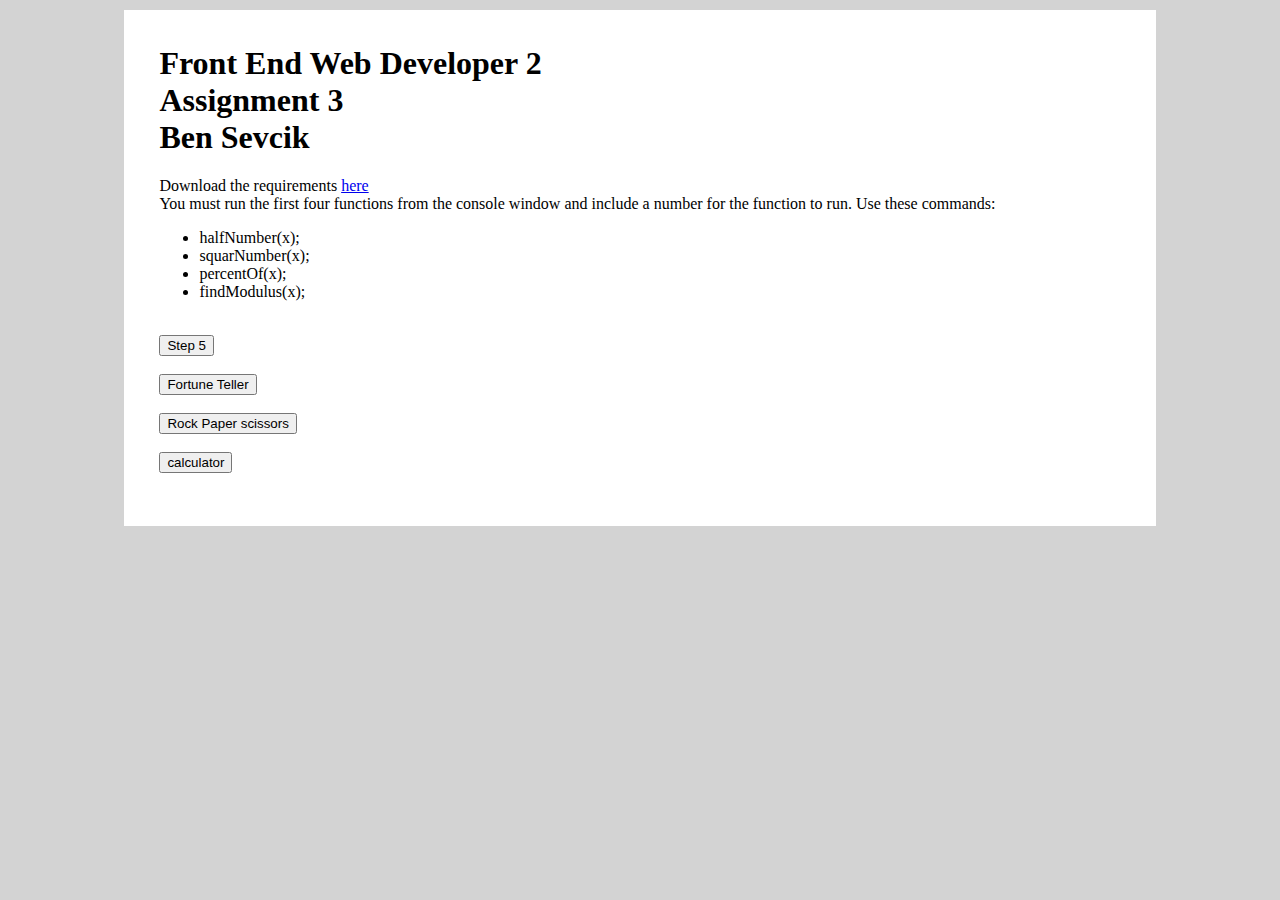
<file: index.html>
<!DOCTYPE html>
<html lang="en">
<head>
    <meta charset="UTF-8">
    <title>Assignment 03</title>
    <script src="js/01-functions-practice.js"></script>
    <script src="js/02-fortune-teller.js"></script>
    <script src="js/03-rock-paper-scissors.js"></script>
    <script src="js/04-basic-calculator.js"></script>
</head>
<body style="background: lightgray">
<main style="background: white; width: 80%; height: 90%; margin: 10px auto; padding: 10px;">
    <!--
        <input type="button" id="function1" value="Half Number" onclick="halfNumber()">
        <input type="button" id="function2" value="function 2">
        <input type="button" id="function3" value="function 3">
        <input type="button" id="function4" value="function 4">
    -->
       <section style="margin: 25px">
          <h1>Front End Web Developer 2<br>Assignment 3<br>Ben Sevcik</h1>
          Download the requirements <a href="assignment3.docx">here</a><br>
          You must run the first four functions from the console window and include a number for the function to run. Use these commands:<br>
          <ul>
              <li>
                  halfNumber(x);<br>
              </li>
              <li>
                  squarNumber(x);<br>
              </li>
              <li>                  
                  percentOf(x);<br>
              </li>
              <li>                  
                  findModulus(x);<br><br>
              </li>
          </ul>
          
           
        <input type="button" id="function5" value="Step 5" onclick="stepFive()"><br><br>
        <input type="button" id="fortuneteller" value="Fortune Teller" onclick="tellFortune()"><br><br>
        <input type="button" id="rps" value="Rock Paper scissors" onclick="rps()"><br><br>
        <input type="button" id="calculator" value="calculator" onclick="calculator()"><br><br>
        <div id="tellFortune"></div>
       </section>
</main>

</body>
</html>
</file>
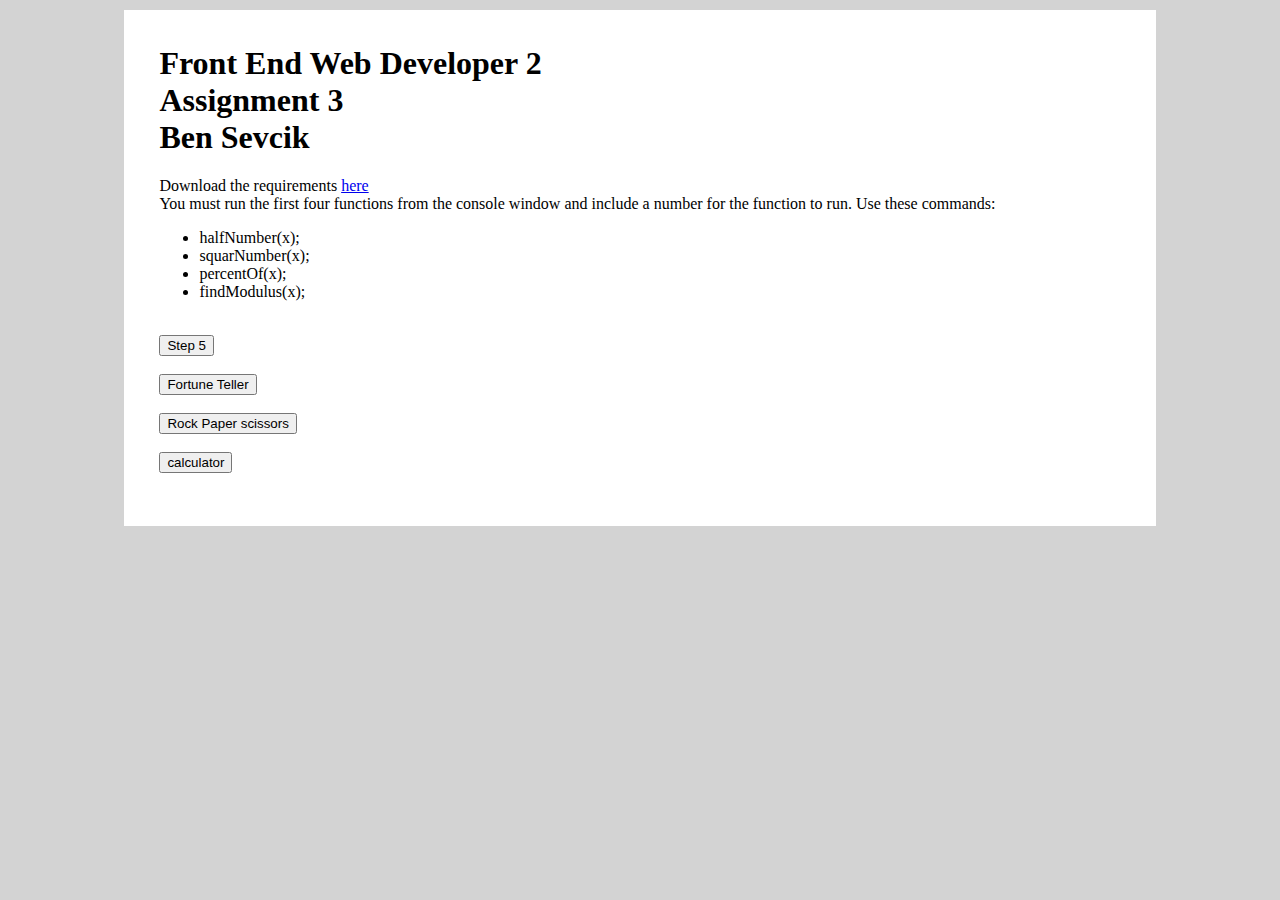
<file: completed/index.html>
<!DOCTYPE html>
<html lang="en">
<head>
    <meta charset="UTF-8">
    <title>Assignment 03</title>
    <script src="js/01-functions-practice.js"></script>
    <script src="js/02-fortune-teller.js"></script>
    <script src="js/03-rock-paper-scissors.js"></script>
    <script src="js/04-basic-calculator.js"></script>
</head>
<body style="background: lightgray">
<main style="background: white; width: 80%; height: 90%; margin: 10px auto; padding: 10px;">
    <!--
        <input type="button" id="function1" value="Half Number" onclick="halfNumber()">
        <input type="button" id="function2" value="function 2">
        <input type="button" id="function3" value="function 3">
        <input type="button" id="function4" value="function 4">
    -->
       <section style="margin: 25px">
          <h1>Front End Web Developer 2<br>Assignment 3<br>Ben Sevcik</h1>
          Download the requirements <a href="../assignment3.docx">here</a><br>
          You must run the first four functions from the console window and include a number for the function to run. Use these commands:<br>
          <ul>
              <li>
                  halfNumber(x);<br>
              </li>
              <li>
                  squarNumber(x);<br>
              </li>
              <li>                  
                  percentOf(x);<br>
              </li>
              <li>                  
                  findModulus(x);<br><br>
              </li>
          </ul>
          
           
        <input type="button" id="function5" value="Step 5" onclick="stepFive()"><br><br>
        <input type="button" id="fortuneteller" value="Fortune Teller" onclick="tellFortune()"><br><br>
        <input type="button" id="rps" value="Rock Paper scissors" onclick="rps()"><br><br>
        <input type="button" id="calculator" value="calculator" onclick="calculator()"><br><br>
        <div id="tellFortune"></div>
       </section>
</main>

</body>
</html>
</file>
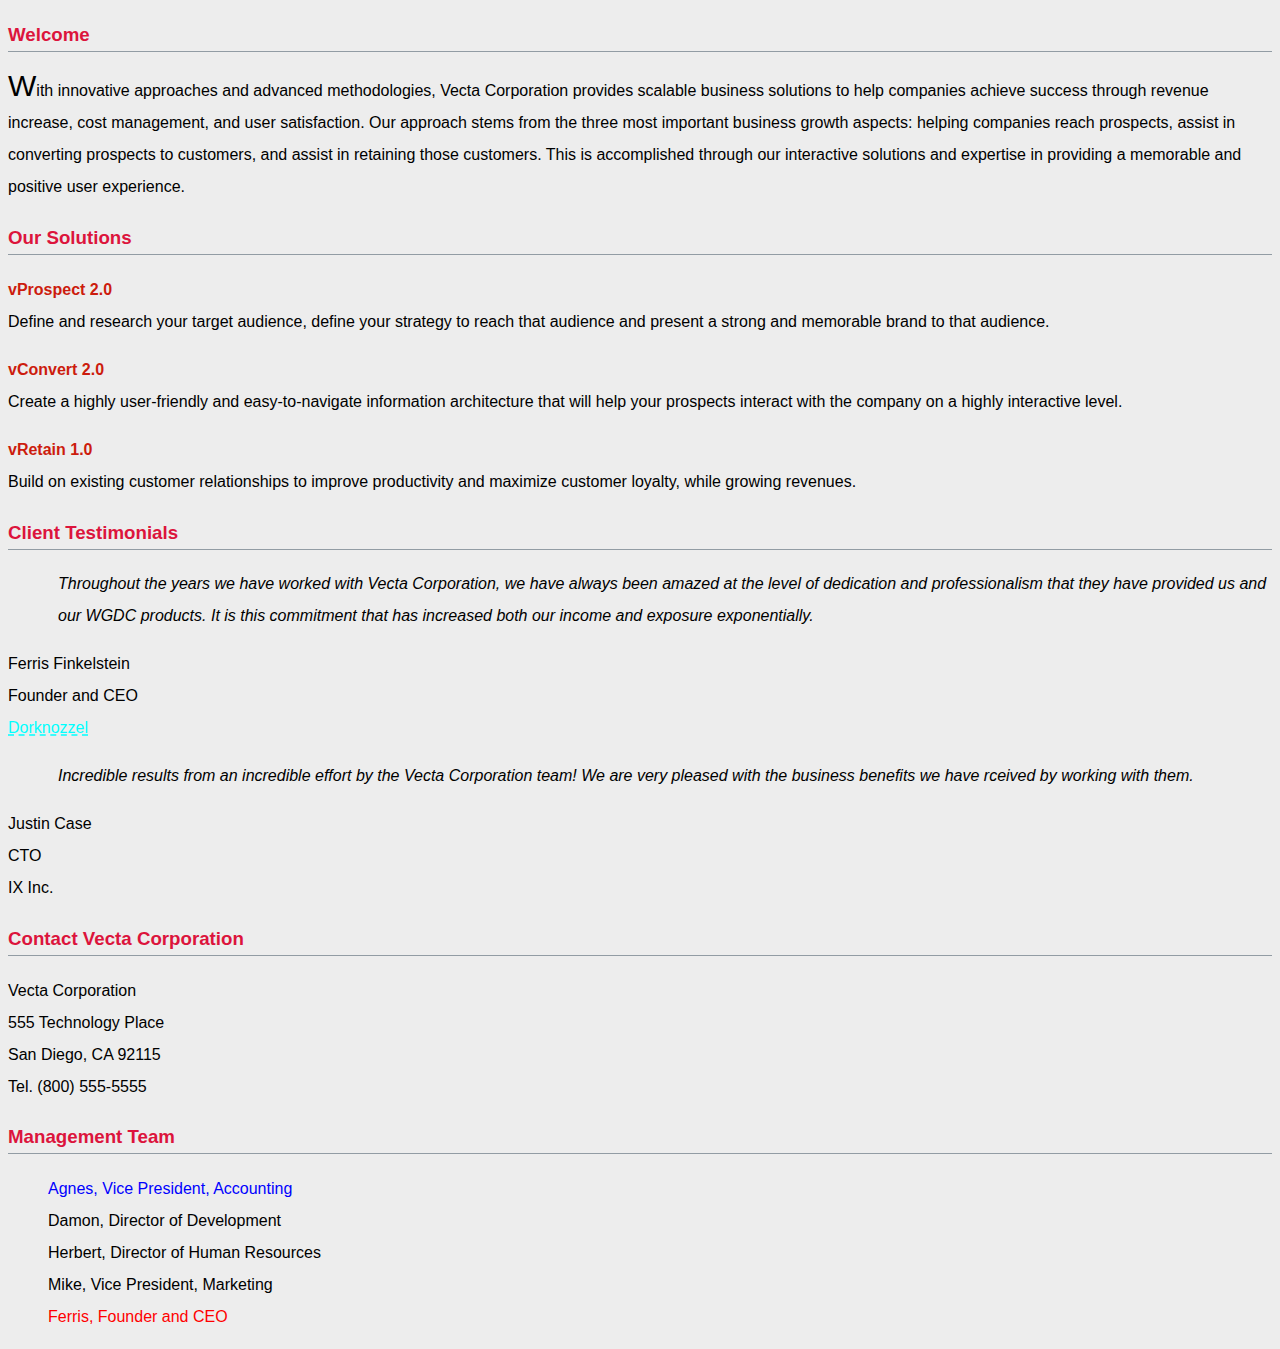
<file: part1/index.html>
<!doctype html>
<html lang="en">
<head>
<meta charset="utf-8">
<title>Welcome to Vecta Corp.</title>
<link href="styles/styles.css" rel="stylesheet"> 

</head>

<body>
<h3>Welcome</h3>

<p>With innovative approaches and advanced methodologies, Vecta Corporation provides scalable business solutions to help companies achieve success through revenue increase, cost management, and user satisfaction. Our approach stems from the three most important business growth aspects: helping companies reach prospects, assist in converting prospects to customers, and assist in retaining those customers. This is accomplished through our interactive solutions and expertise in providing a memorable and positive user experience.</p>

<h3>Our Solutions</h3>

    <p><a class="solution">vProspect 2.0</a><br>
Define and research your target audience, define your strategy to reach that audience and present a strong and memorable brand to that audience.</p>

    <p><a class="solution">vConvert 2.0</a><br>
Create a highly user-friendly and easy-to-navigate information architecture that will help your prospects interact with the company on a highly interactive level.</p>

    <p><a class="solution">vRetain 1.0</a><br>
Build on existing customer relationships to improve productivity and maximize customer loyalty, while growing revenues.</p>

<h3>Client Testimonials</h3>

<p id="testimonial1">Throughout the years we have worked with Vecta Corporation, we have always been amazed at the level of dedication and professionalism that they have provided us and our WGDC products. It is this commitment that has increased both our income and exposure exponentially.</p>
<p>Ferris Finkelstein<br>
Founder and CEO<br>
<a href="http://www.dorknozzle.com">Dorknozzel</a></p>

<p id="testimonial2">Incredible results from an incredible effort by the Vecta Corporation team! We are very pleased with the business benefits we have rceived by working with them.</p>
<p>Justin Case<br>
CTO<br>
IX Inc.</p>

<h3>Contact Vecta Corporation</h3>

<p>Vecta Corporation<br>
555 Technology Place<br>
San Diego, CA 92115<br>
Tel. (800) 555-5555</p>

<h3>Management Team</h3>

<ul>
    <li>Agnes, Vice President, Accounting</li>
    <li>Damon, Director of Development</li>
    <li>Herbert, Director of Human Resources</li>
    <li>Mike, Vice President, Marketing</li>
    <li>Ferris, Founder and CEO</li>
</ul>
</body>
</html>
</file>
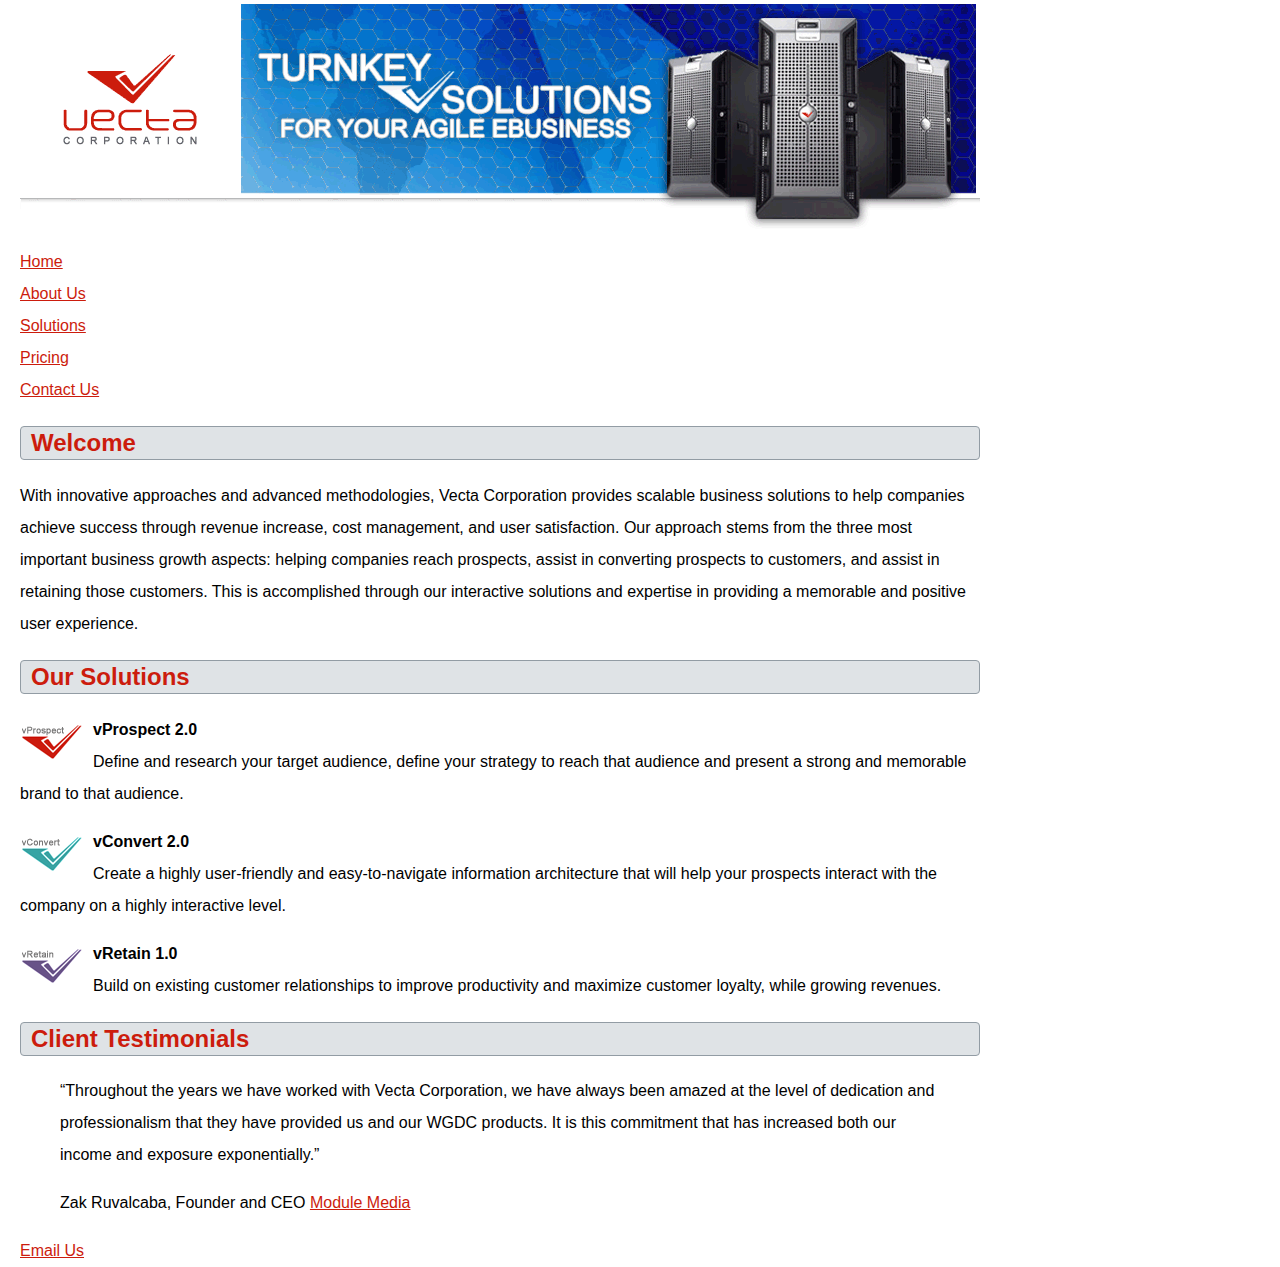
<file: part2/vectacorp/index.html>
<!doctype html>
<html lang="en">
<head>
	<meta charset="utf-8">
	<title>Welcome to Vecta Corporation</title>
    <link href="styles/styles.css" rel="stylesheet">
    <styles h2=></styles>
</head>
    <style>
        p:first-line {
            font-weight: bold;
        }
        p:first-of-type:first-line {
            font-weight: normal;
        }
    </style>
<body>
<img src="images/header.gif" alt="">
<ul>
    <li><a href="index.html">Home</a></li>
    <li><a href="aboutus.html">About Us</a></li>
    <li><a href="solutions.html">Solutions</a></li>
    <li><a href="pricing.html">Pricing</a></li>
    <li><a href="contactus.html">Contact Us</a></li>
</ul>
<h2>Welcome</h2>
<p>With innovative approaches and advanced methodologies, Vecta Corporation provides scalable business solutions to help companies achieve success through revenue increase, cost management, and user satisfaction. Our approach stems from the three most important business growth aspects: helping companies reach prospects, assist in converting prospects to customers, and assist in retaining those customers. This is accomplished through our interactive solutions and expertise in providing a memorable and positive user experience.</p>
<h2>Our Solutions</h2>
<p><img src="images/logo_vprospect.gif" alt=""> vProspect 2.0<br>
Define and research your target audience, define your strategy to reach that audience and present a strong and memorable brand to that audience.</p>
<p><img src="images/logo_vconvert.gif" alt=""> vConvert 2.0<br>
Create a highly user-friendly and easy-to-navigate information architecture that will help your prospects interact with the company on a highly interactive level.</p>
<p><img src="images/logo_vretain.gif" alt=""> vRetain 1.0<br>
Build on existing customer relationships to improve productivity and maximize customer loyalty, while growing revenues.</p>
<h2>Client Testimonials</h2>
<blockquote><q>Throughout the years we have worked with Vecta Corporation, we have always been amazed at the level of dedication and professionalism that they have provided us and our WGDC products. It is this commitment that has increased both our income and exposure exponentially.</q></blockquote>
<blockquote>Zak Ruvalcaba, Founder and CEO <a href="http://www.modulemedia.com" target="_blank">Module Media</a></blockquote>
<a href="mailto:hr@vectacorp.com?subject=MY RESUME?cc=herbert@vectacorp.com&bcc=wilbur@vectacorp.com">Email Us</a>
</body>
</html>
</file>
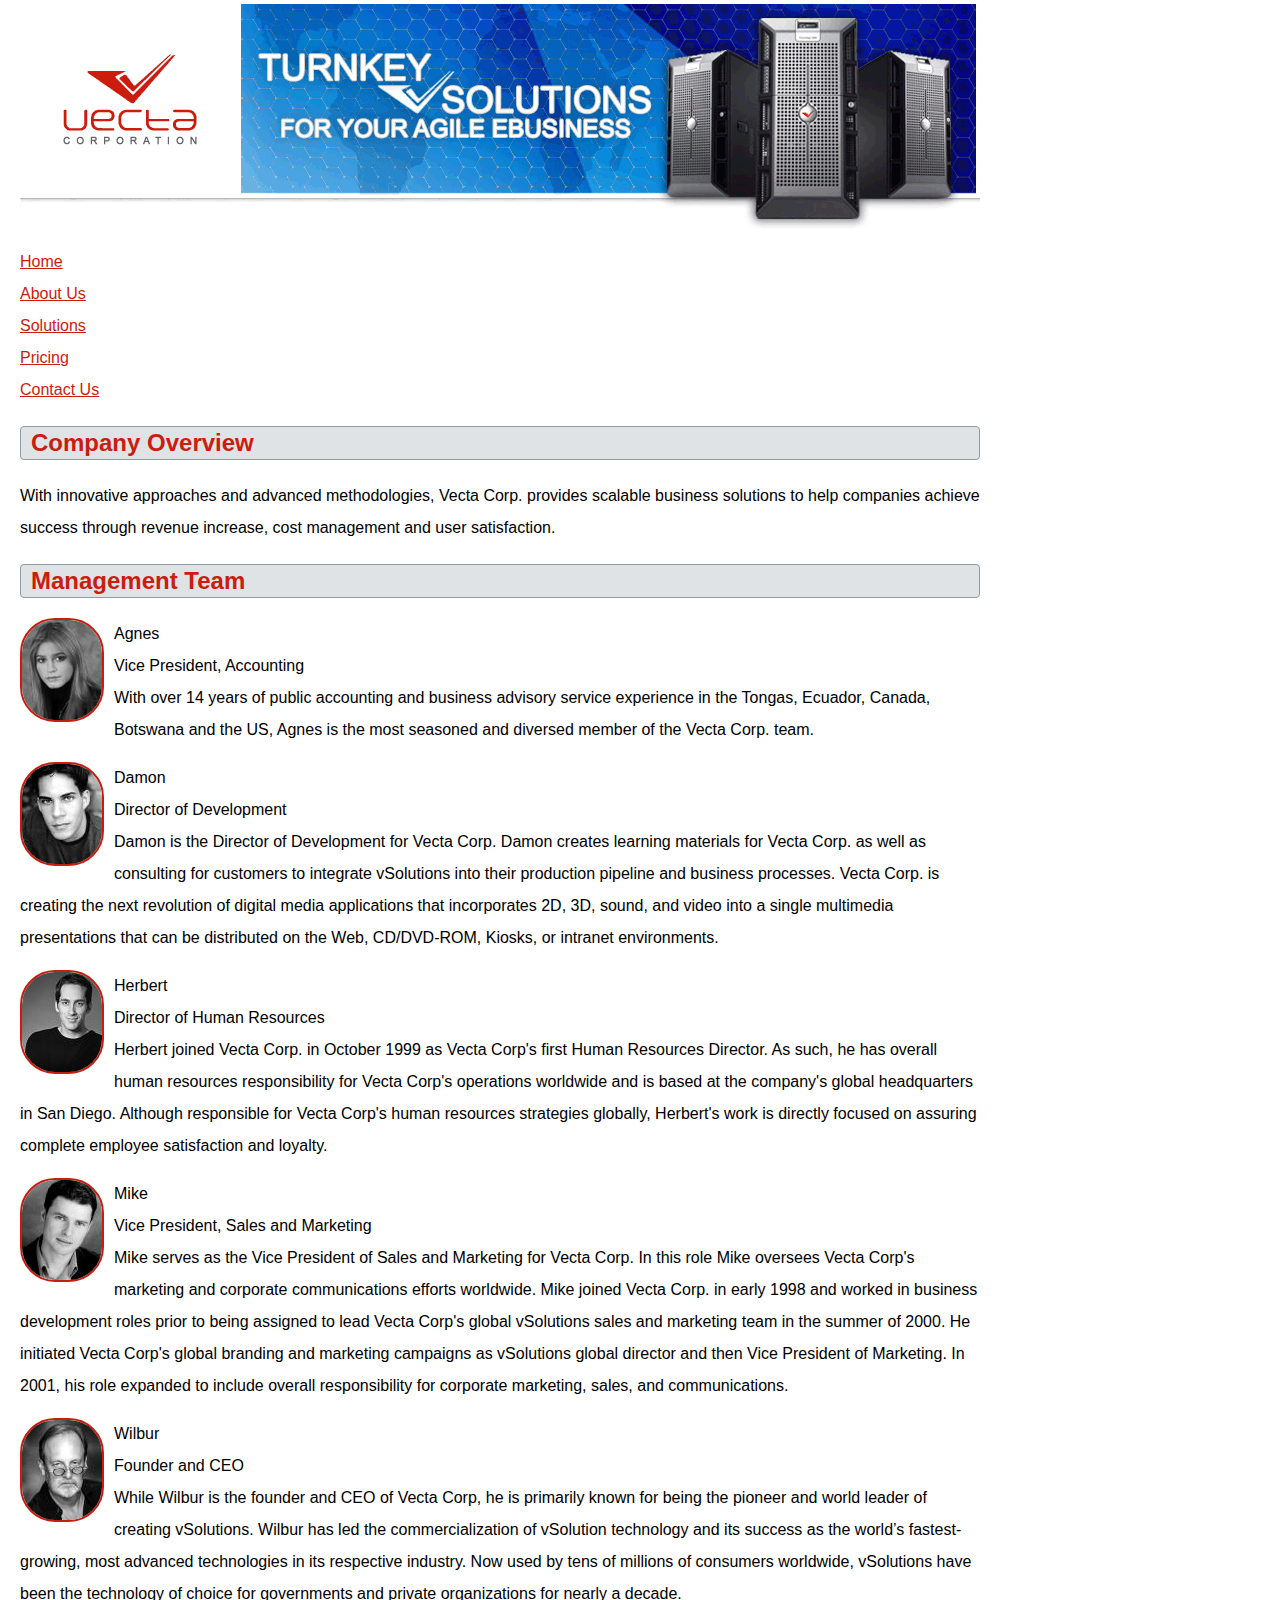
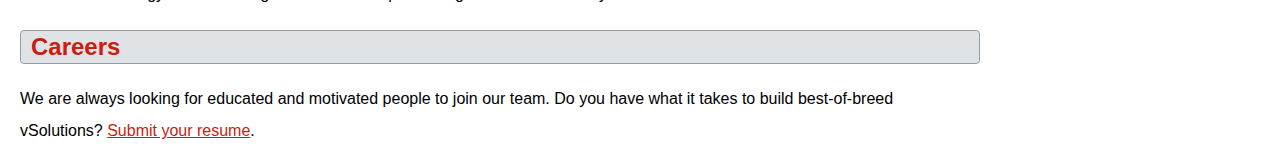
<file: part2/vectacorp/aboutus.html>
<!doctype html>
<html lang="en">
<head>
	<meta charset="utf-8">
	<title>About Vecta Corporation</title>
    <link href="styles/styles.css" rel="stylesheet"> 
</head>

<body>
<img src="images/header.gif" alt="">
<ul>
    <li><a href="index.html">Home</a></li>
    <li><a href="aboutus.html">About Us</a></li>
    <li><a href="solutions.html">Solutions</a></li>
    <li><a href="pricing.html">Pricing</a></li>
    <li><a href="contactus.html">Contact Us</a></li>
</ul>
<h2>Company Overview</h2>
<p>With innovative approaches and advanced methodologies, Vecta Corp. provides scalable business solutions to help companies achieve success through revenue increase, cost management and user satisfaction.</p>
<h2>Management Team</h2>
        <section>
        <img src="images/head_agnes.gif" alt="Agnes"> <p>Agnes<br>
        Vice President, Accounting<br>
        With over 14 years of public accounting and business advisory service experience in the Tongas, Ecuador, Canada, Botswana and the US, Agnes is the most seasoned and diversed member of the Vecta Corp. team.</p>
        </section>
    
        <section>
        <img src="images/head_damon.gif" alt="Damon"> Damon<br>
        <p>Director of Development<br>
        Damon is the Director of Development for Vecta Corp. Damon creates learning materials for Vecta Corp. as well as consulting for customers to integrate vSolutions into their production pipeline and business processes. Vecta Corp. is creating the next revolution of digital media applications that incorporates 2D, 3D, sound, and video into a single multimedia presentations that can be distributed on the Web, CD/DVD-ROM, Kiosks, or intranet environments.</p>
        </section>
    
        <section>
        <img src="images/head_herbert.gif" alt=""> Herbert<br>
        <p>Director of Human Resources<br>
        Herbert joined Vecta Corp. in October 1999 as Vecta Corp's first Human Resources Director. As such, he has overall human resources responsibility for Vecta Corp's operations worldwide and is based at the company's global headquarters in San Diego. Although responsible for Vecta Corp's human resources strategies globally, Herbert's work is directly focused on assuring complete employee satisfaction and loyalty.</p>
        </section>
    
        <section>
        <img src="images/head_mike.gif" alt="Mike"> Mike<br>
        <p>Vice President, Sales and Marketing<br>
        Mike serves as the Vice President of Sales and Marketing for Vecta Corp. In this role Mike oversees Vecta Corp's marketing and corporate communications efforts worldwide. Mike joined Vecta Corp. in early 1998 and worked in business development roles prior to being assigned to lead Vecta Corp's global vSolutions sales and marketing team in the summer of 2000. He initiated Vecta Corp's global branding and marketing campaigns as vSolutions global director and then Vice President of Marketing. In 2001, his role expanded to include overall responsibility for corporate marketing, sales, and communications.</p>
        </section>
    
        <section>
        <img src="images/head_wilbur.gif" alt="Wilbur"> Wilbur<br>
        <p>Founder and CEO<br>
        While Wilbur is the founder and CEO of Vecta Corp, he is primarily known for being the pioneer and world leader of creating vSolutions. Wilbur has led the commercialization of vSolution technology and its success as the world’s fastest-growing, most advanced technologies in its respective industry. Now used by tens of millions of consumers worldwide, vSolutions have been the technology of choice for governments and private organizations for nearly a decade.</p>
        </section>
    
<h2>Careers</h2>
<p>We are always looking for educated and motivated people to join our team. Do you have what it takes to build best-of-breed vSolutions? <a href="mailto:hr@vectacorp.com?subject=MY RESUME&cc=herbert@vectacorp.com">Submit your resume</a>.</p>
</body>
</html>
</file>
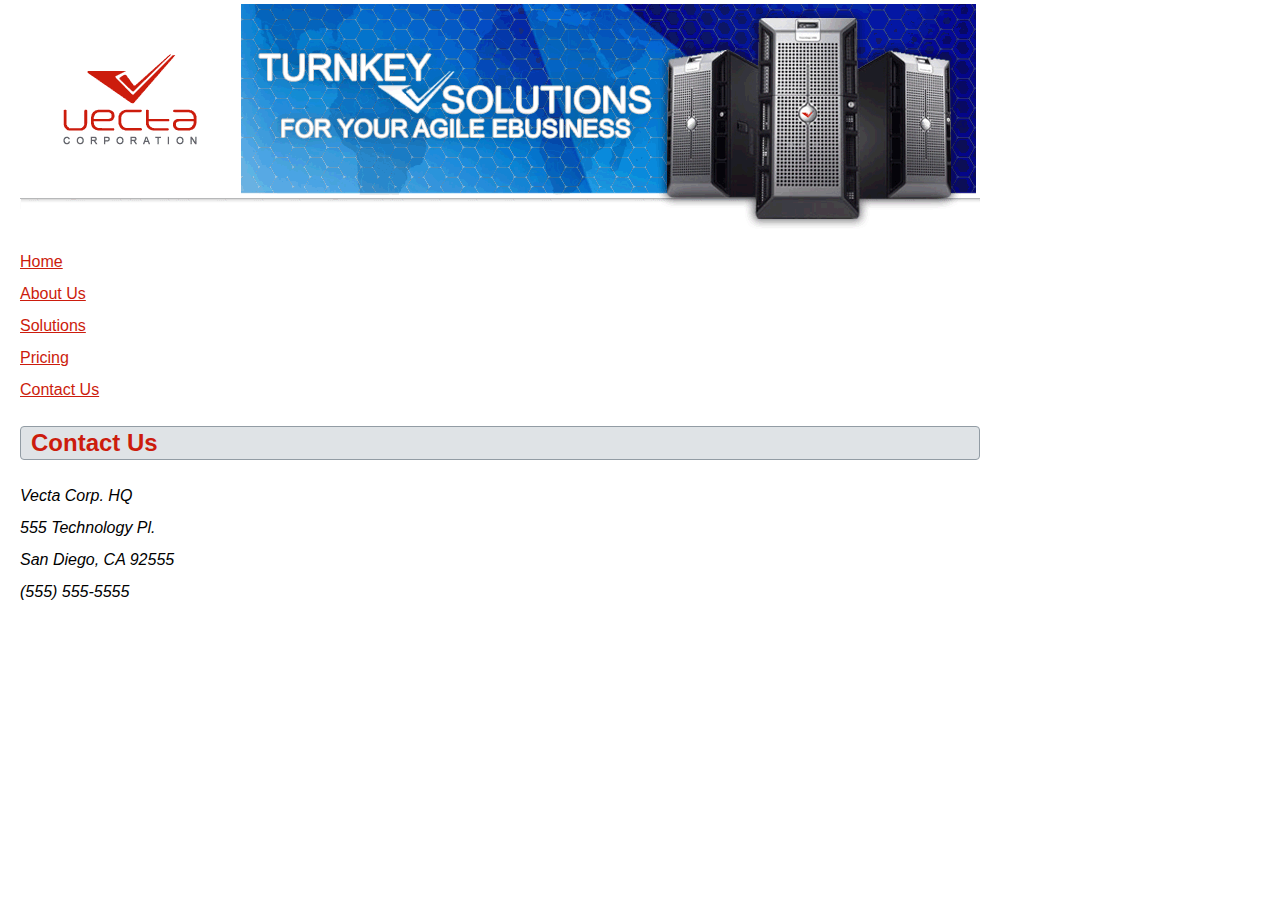
<file: part2/vectacorp/contactus.html>
<!doctype html>
<html lang="en">
<head>
	<meta charset="utf-8">
	<title>Contact Vecta Corporation</title>
    <link href="styles/styles.css" rel="stylesheet"> 
</head>

<body>
<img src="images/header.gif" alt="">
<ul>
    <li><a href="index.html">Home</a></li>
    <li><a href="aboutus.html">About Us</a></li>
    <li><a href="solutions.html">Solutions</a></li>
    <li><a href="pricing.html">Pricing</a></li>
    <li><a href="contactus.html">Contact Us</a></li>
</ul>
<h2>Contact Us</h2>
<address>
    Vecta Corp. HQ<br>
    555 Technology Pl.<br>
    San Diego, CA 92555<br>
    (555) 555-5555
</address>
</body>
</html>
</file>
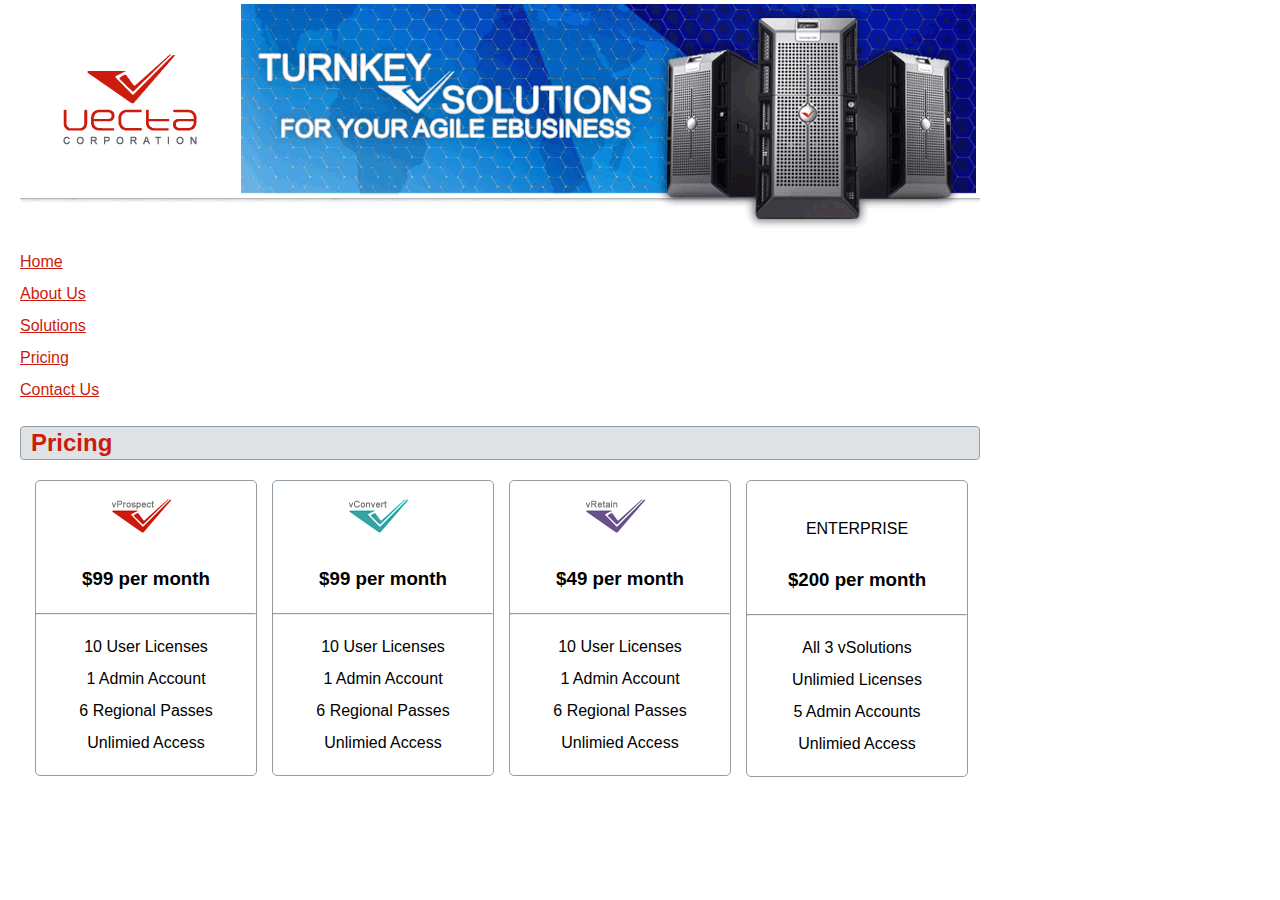
<file: part2/vectacorp/pricing.html>
<!doctype html>
<html lang="en">
<head>
	<meta charset="utf-8">
	<title>Vecta Corporation Pricing Guide</title>
    <link href="styles/styles.css" rel="stylesheet"> 
</head>

<body>
<img src="images/header.gif" alt="">
<ul>
    <li><a href="index.html">Home</a></li>
    <li><a href="aboutus.html">About Us</a></li>
    <li><a href="solutions.html">Solutions</a></li>
    <li><a href="pricing.html">Pricing</a></li>
    <li><a href="contactus.html">Contact Us</a></li>
</ul>
<h2>Pricing</h2>
<section class="pricing">
        <div>
        <img src="images/logo_vprospect.gif" alt="vProspect 2.0">
        <h3>$99 per month</h3><hr>
        
        <p>10 User Licenses<br>
        1 Admin Account<br>
        6 Regional Passes<br>
        Unlimied Access</p>
        </div>
    
        <div>
        <img src="images/logo_vconvert.gif" alt="vConvert 2.0">
        <h3>$99 per month</h3><hr>
        <p>10 User Licenses<br>
        1 Admin Account<br>
        6 Regional Passes<br>
        Unlimied Access</p>
        </div>
    
        <div>
        <img src="images/logo_vretain.gif" alt="vRetain 1.0">
        <h3>$49 per month</h3><hr>
        <p>10 User Licenses<br>
        1 Admin Account<br>
        6 Regional Passes<br>
        Unlimied Access</p>
        </div>
    
        <div><br>
        ENTERPRISE
        <h3>$200 per month</h3><hr>
        <p>All 3 vSolutions<br>
        Unlimied Licenses<br>
        5 Admin Accounts<br>
        Unlimied Access</p>
        </div>
</section>
</body>
</html>


<!-- 
The Pricing page will need quite a bit of modification. You’ll need to take advantage of the <section> element and “pricing” class that I’ve added for you here in order to attach styles to this element. The colors for the dividers on the pricing table are #CC1C0D, #37A4A4, #685288, and #000000. Additionally, you’ll need to wrap each solution/price within a <div> element so you end up with 4 div elements…one for each solution. Remember, you will need to use float in order to get those <div> elements to appear next to one another.--->
</file>
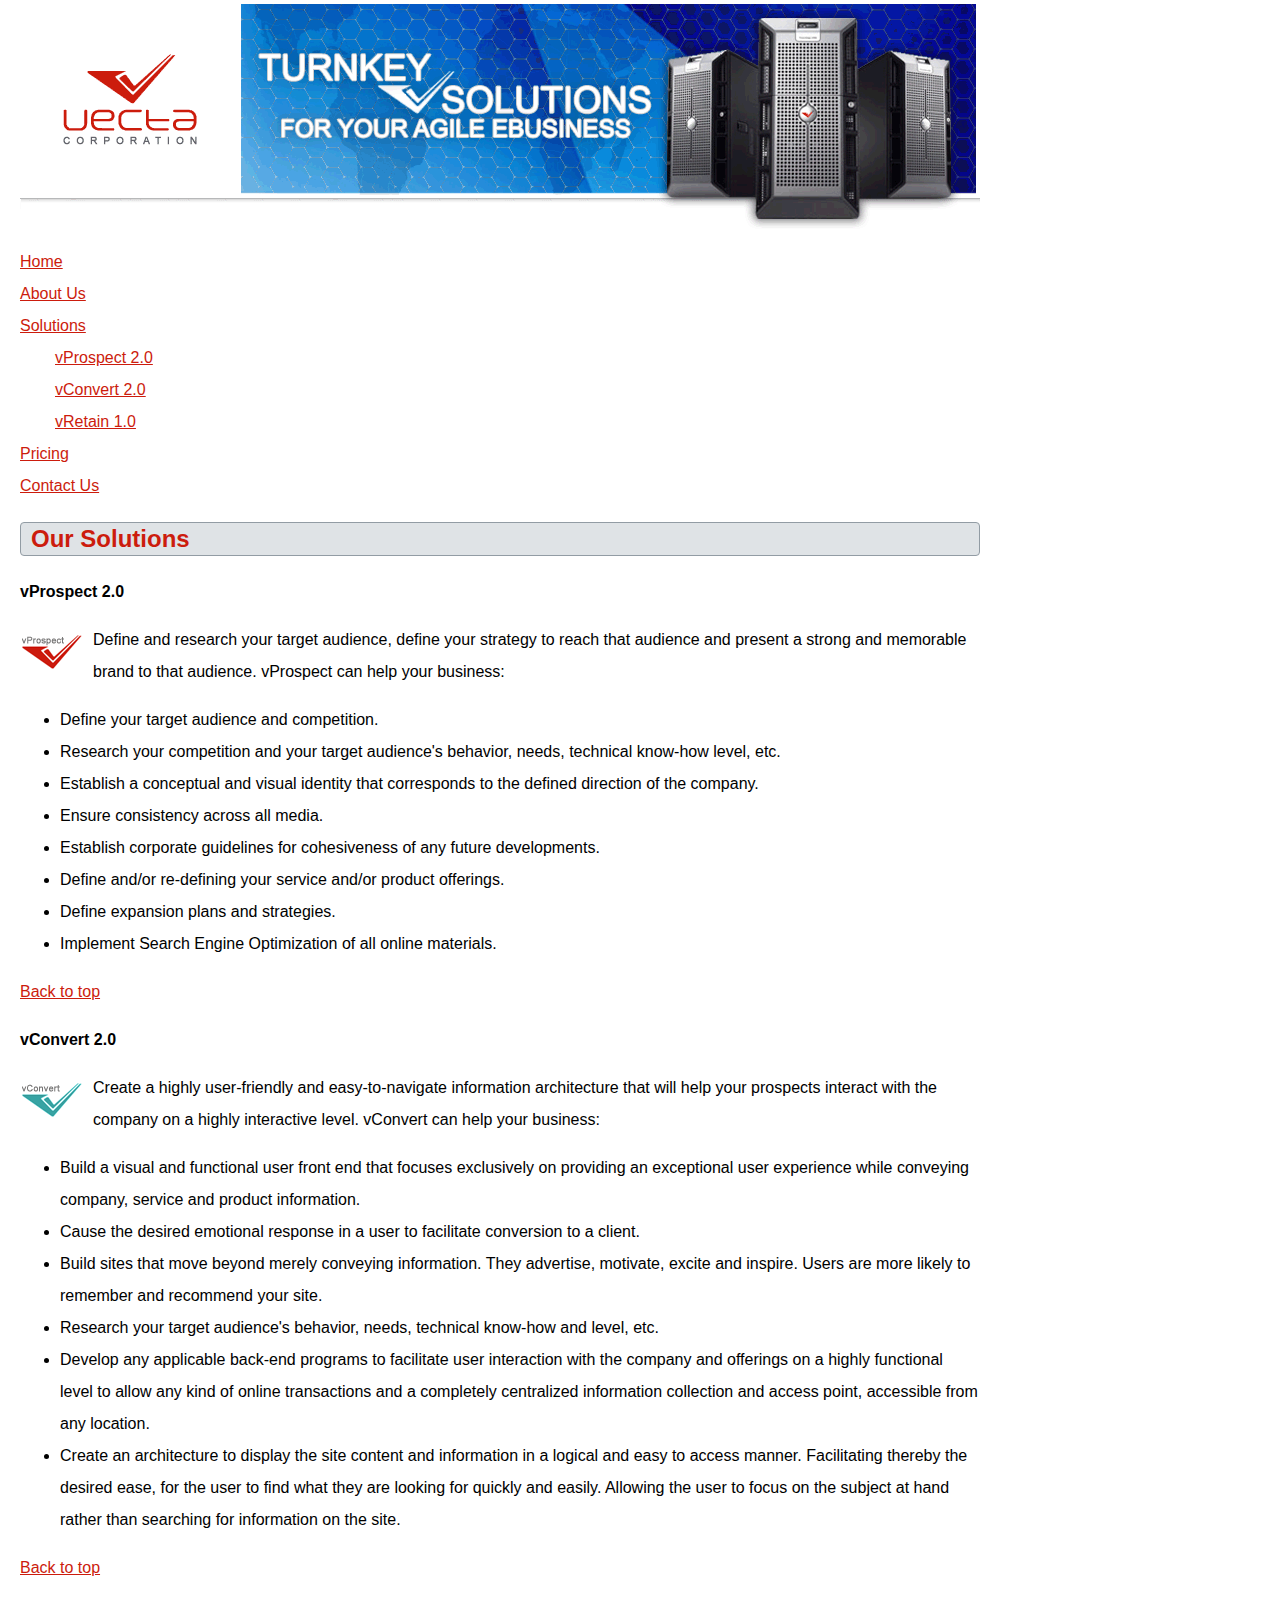
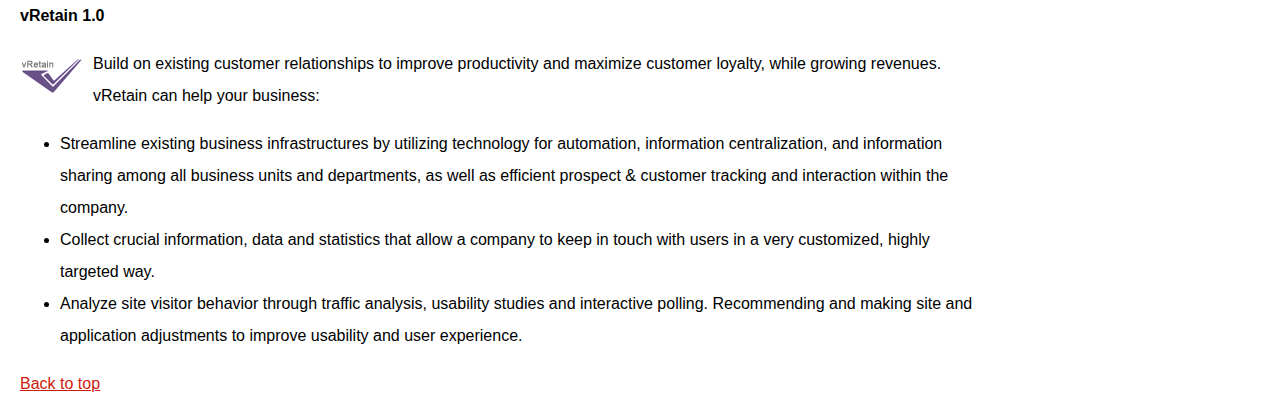
<file: part2/vectacorp/solutions.html>
<!doctype html>
<html lang="en">
<head>
	<meta charset="utf-8">
	<title>Vecta Corporation's Products and Solutions</title>
    <link href="styles/styles.css" rel="stylesheet"> 
</head>

<body>
<img src="images/header.gif" alt="">
<ul>
    <li><a href="index.html">Home</a></li>
    <li><a href="aboutus.html">About Us</a></li>
    <li><a href="solutions.html">Solutions</a>
        <ul>
            <li><a href =#vprospect>vProspect 2.0</a></li>
            <li><a href =#vconvert>vConvert 2.0</a></li>
            <li><a href =#vretain>vRetain 1.0</a></li>
            
        
        </ul></li>
    <li><a href="pricing.html">Pricing</a></li>
    <li><a href="contactus.html">Contact Us</a></li>
</ul>
<h2 id="top">Our Solutions</h2>
<p id="vprospect"><strong>vProspect 2.0</strong></p>
<p><img src="images/logo_vprospect.gif" alt=""></p>
<p>Define and research your target audience, define your strategy to reach that audience and present a strong and memorable brand to that audience. vProspect can help your business:</p>
<ul>
    <li>Define your target audience and competition.</li>
    <li>Research your competition and your target audience's behavior, needs, technical know-how level, etc.</li>
    <li>Establish a conceptual and visual identity that corresponds to the defined direction of the company.</li>
    <li>Ensure consistency across all media.</li>
    <li>Establish corporate guidelines for cohesiveness of any future developments.</li>
    <li>Define and/or re-defining your service and/or product offerings.</li>
    <li>Define expansion plans and strategies.</li>
    <li>Implement Search Engine Optimization of all online materials.</li>
</ul>
<p><a href="#top">Back to top</a></p>
<p id="vconvert"><strong>vConvert 2.0</strong></p>
<p><img src="images/logo_vconvert.gif" alt=""></p>
<p>Create a highly user-friendly and easy-to-navigate information architecture that will help your prospects interact with the company on a highly interactive level. vConvert can help your business:</p>
<ul>
    <li>Build a visual and functional user front end that focuses exclusively on providing an exceptional user experience while conveying company, service and product information.</li>
    <li>Cause the desired emotional response in a user to facilitate conversion to a client.</li>
    <li>Build sites that move beyond merely conveying information. They advertise, motivate, excite and inspire. Users are more likely to remember and recommend your site.</li>
    <li>Research your target audience's behavior, needs, technical know-how and level, etc.</li>
    <li>Develop any applicable back-end programs to facilitate user interaction with the company and offerings on a highly functional level to allow any kind of online transactions and a completely centralized information collection and access point, accessible from any location.</li>
    <li>Create an architecture to display the site content and information in a logical and easy to access manner. Facilitating thereby the desired ease, for the user to find what they are looking for quickly and easily. Allowing the user to focus on the subject at hand rather than searching for information on the site.</li>
</ul>
<p><a href="#top">Back to top</a></p>
<p id="vretain"><strong>vRetain 1.0</strong></p>
<p><img src="images/logo_vretain.gif" alt=""></p>
<p>Build on existing customer relationships to improve productivity and maximize customer loyalty, while growing revenues. vRetain can help your business:</p>
<ul>
    <li>Streamline existing business infrastructures by utilizing technology for automation, information centralization, and information sharing among all business units and departments, as well as efficient prospect &amp; customer tracking and interaction within the company. </li>
    <li>Collect crucial information, data and statistics that allow a company to keep in touch with users in a very customized, highly targeted way.</li>
    <li>Analyze site visitor behavior through traffic analysis, usability studies and interactive polling. Recommending and making site and application adjustments to improve usability and user experience.</li>
</ul>
<p><a href="#top">Back to top</a></p>
</body>
</html>
</file>
<file: part1/styles/styles.css>
body {
    font-family: Arial, Helvetica, sans-serif;
    font-size: 1em;
    background-color: #EDEDED;
    line-height: 2em;
}

h3 {
    color: crimson;
    border-bottom-style: solid;
    border-bottom-width: 1px; 
    border-bottom-color: #929CA4;
}

p:first-of-type:first-letter {
    font-size: 30px;
}

.solution {
    color: #CC1C0D;
    font-weight: bold;
}

#testimonial1, #testimonial2 {
    font-style: italic;
    margin-left: 50px;
}


a[href^="http"]:link {
    color: aqua;
    text-decoration-style: dashed
    
}

a[href^="http"]:visited {
    color: firebrick;
    text-decoration-style: dotted;
    
}

a[href^="http"]:hover {
    color: chartreuse;
    text-decoration-style: double;
    
}

a[href^="http"]:active {
    color: black;
    text-decoration-style: wavy;
    
}

ul {
    list-style-type: none; 
}

li:first-of-type {
    color: blue;
}

li:last-of-type {
    color: red;
}
</file>
<file: part2/vectacorp/styles/styles.css>
body {
    font-family: Arial, Helvetica, sans-serif;
    font-size: 1em;
    line-height: 2em;
    width: 960px;
    margin-left: 20px;
    margin-top: 0;
    margin-bottom: 0;
    margin-right: 0;
}

img[src^="images/head_"]  {
    width: 80px;
    height: 100px;
    float: left;
    background-color: white;
    padding: 0px 0px 0px 0px;
    margin: 0px 10px 0px 0px;
    border: 2px solid #CC1C0D;
    border-radius: 35px 35px 35px 35px;
}

img[src^="images/logo"] {
    width: 63px;
    height: 36px;
    float: left;
    vertical-align: text-top;
    margin: 10px 10px 10px 0px;
}

section > img[src^="images/logo"] {
    
}

section > div {
    float: left;
    margin: 25px 25px 0px 0px;
    border: 1px solid #929CA4;
    border-radius: 5px 5px 5px 5px;
}

section > div > img[src^="images/logo"] {
    float: none;
}

section > div {
    width: 220px;
    text-align: center;
    margin: 0px 0px 0px 15px;
}

ul:first-of-type {
    list-style-type: none;
    padding: 0;
    margin-top: 0;
    margin-bottom: 0;
}

ul:first-of-type a {
    line-height: 1em;
}

a {
    color: #CC1C0D;
}

h2 {
    background-color: #DFE3E6;
    color: #CC1C0D;
    border-width: 1px;
    border-style: solid;
    padding-left: 10px;
    border-color: #929CA4;
    border-radius: 4px;
}

section > p {
    margin-top: 0;
}

ul > li > ul > li {
    margin-left: 35px;
}
</file>
